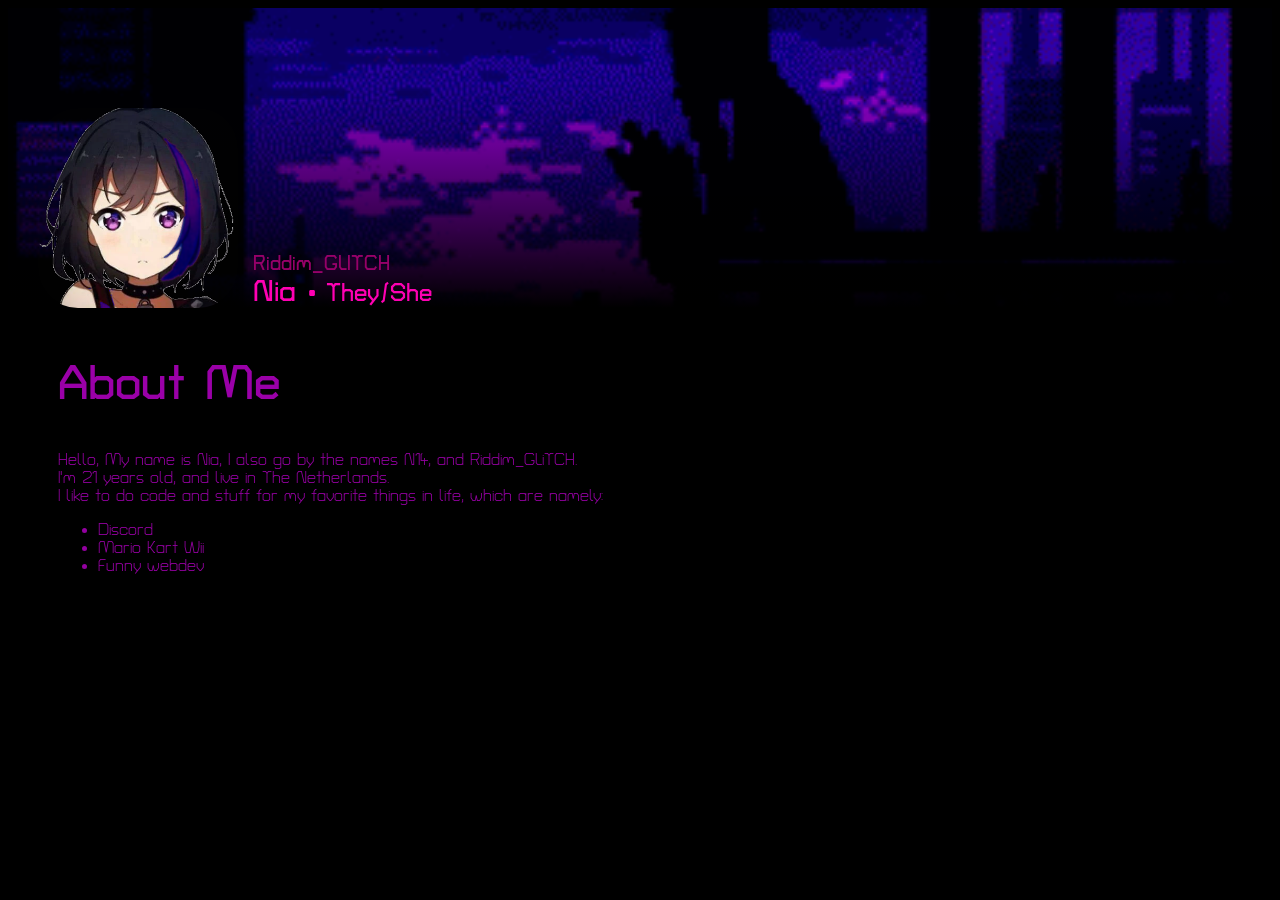
<file: index.html>
<!DOCTYPE html>
<html>
  <head>
    <meta charset="UTF-8">
    <title>Page Title</title>
    <link href="https://fonts.googleapis.com/css?family=Turret+Road&display=swap" rel="stylesheet">
    <link rel="stylesheet" type="text/css" href="style.css">
  </head>
  <body>
    <div id="banner">
      <div id="banner-overlay"></div>
      <div id="profile">
        <img src="resources/profile-picture.png" alt="Profile Picture">
        <div class="profile-text">
          <h3>Riddim_GLITCH</h3>
          <h1>Nia <span>• They/She</span></h1>
        </div>
      </div>
    </div>
    
    
    <div id="about">
      <h2>About Me</h2>
      <p>
        Hello, My name is Nia, I also go by the names N14, and Riddim_GLiTCH.<br>
        I'm 21 years old, and live in The Netherlands.<br>
        I like to do code and stuff for my favorite things in life, which are namely:<br>
        <ul>
          <li>Discord</li>
          <li>Mario Kart Wii</li>
          <li>Funny webdev</li>
        </ul>
      </p>
    </div>
</file>
<file: style.css>
/* General Styling */
@import url('https://fonts.googleapis.com/css2?family=Turret+Road:wght@200;300;400;500;700;800&display=swap');

body {
    font-family: 'Turret Road', monospace;
    font-display: 'Turret Road';
    background-color: black;
    color: rgb(154, 0, 168);
  }
  
/* Banner section */
#banner {
    position: relative;
    height: 300px;
    background-image: url("resources/banner.gif");
    background-size: cover;
    background-position: center;
  }
  
  #banner:before {
    content: "";
    position: absolute;
    top: 0;
    bottom: 0;
    left: 0;
    right: 0;
    background-image: linear-gradient(to bottom, rgba(0,0,0,0) 0%, rgba(0,0,0,0) 25%, rgba(0,0,0,1) 100%);
  }
  
  #profile {
    position: absolute;
    bottom: 0;
    left: 30px;
    display: flex;
    align-items: flex-end;
  }
  
  #profile img {
    width: 200px;
    height: 200px;
    border-radius: 20%;
    margin-right: 15px;
  }
  
  #profile h1 {
    color: rgb(255, 0, 179);
    font-size: 30px;
    margin: 0;
  }
  
  
  #profile h1 span {
    font-size: 24px;
  }

  #profile h3 {
    color: rgb(150, 0, 105);
    font-size: 20px;
    display: flex;
    flex-direction: column;
    align-items: left;
    margin-bottom: 0px;
  }

  
  /* About Me Styling */
  #about {
    color: rgb(147, 0, 160);
    margin: 50px;
  }
  
  #about h2 {
    color: rgb(154, 0, 168);
    font-size: 48px;
  }
</file>
